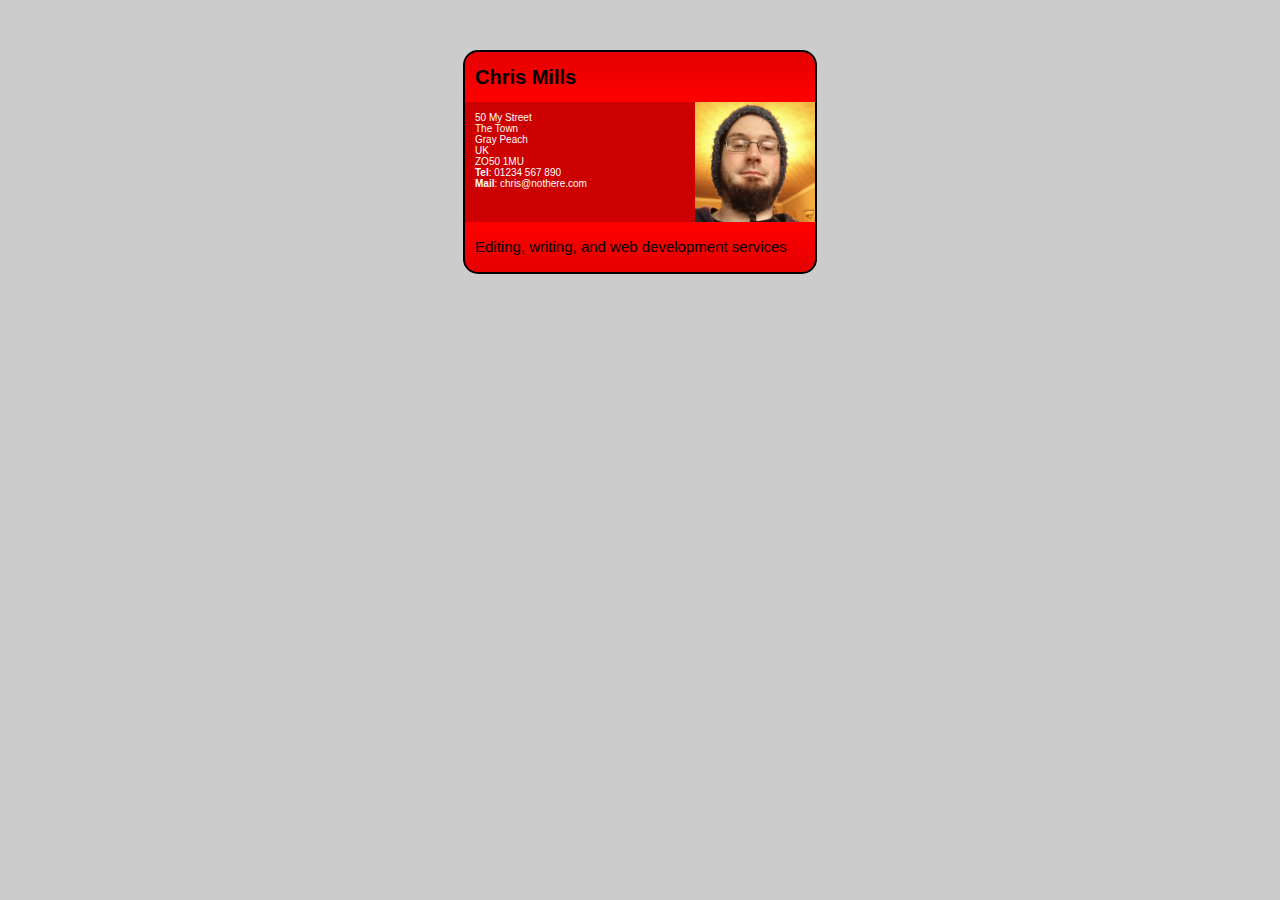
<file: anusha/assets/css_assignment1/index.html>
<!DOCTYPE html>
<html>
  <head>
    <meta charset="utf-8">
    <title>Fundamental CSS comprehension</title>
    <link rel='stylesheet' href="style (copy).css">
  </head>
  <body>

  <section class="card">
    <header>
      <h2>Chris Mills</h2>
    </header>
    <article>
      <img src="chris.jpg" alt="A picture of Chris - a man with glasses, a beard, and a silly wooly hat">
      <p>50 My Street</br>
         The Town<br>
         Gray Peach<br>
         UK<br>
         ZO50 1MU<br>
        <strong>Tel</strong>: 01234 567 890<br>
        <strong>Mail</strong>: chris@nothere.com</p>
    </article>
    <footer>
      <p>Editing, writing, and web development services</p>
    </footer>
  </section>

  </body>
</html>
</file>
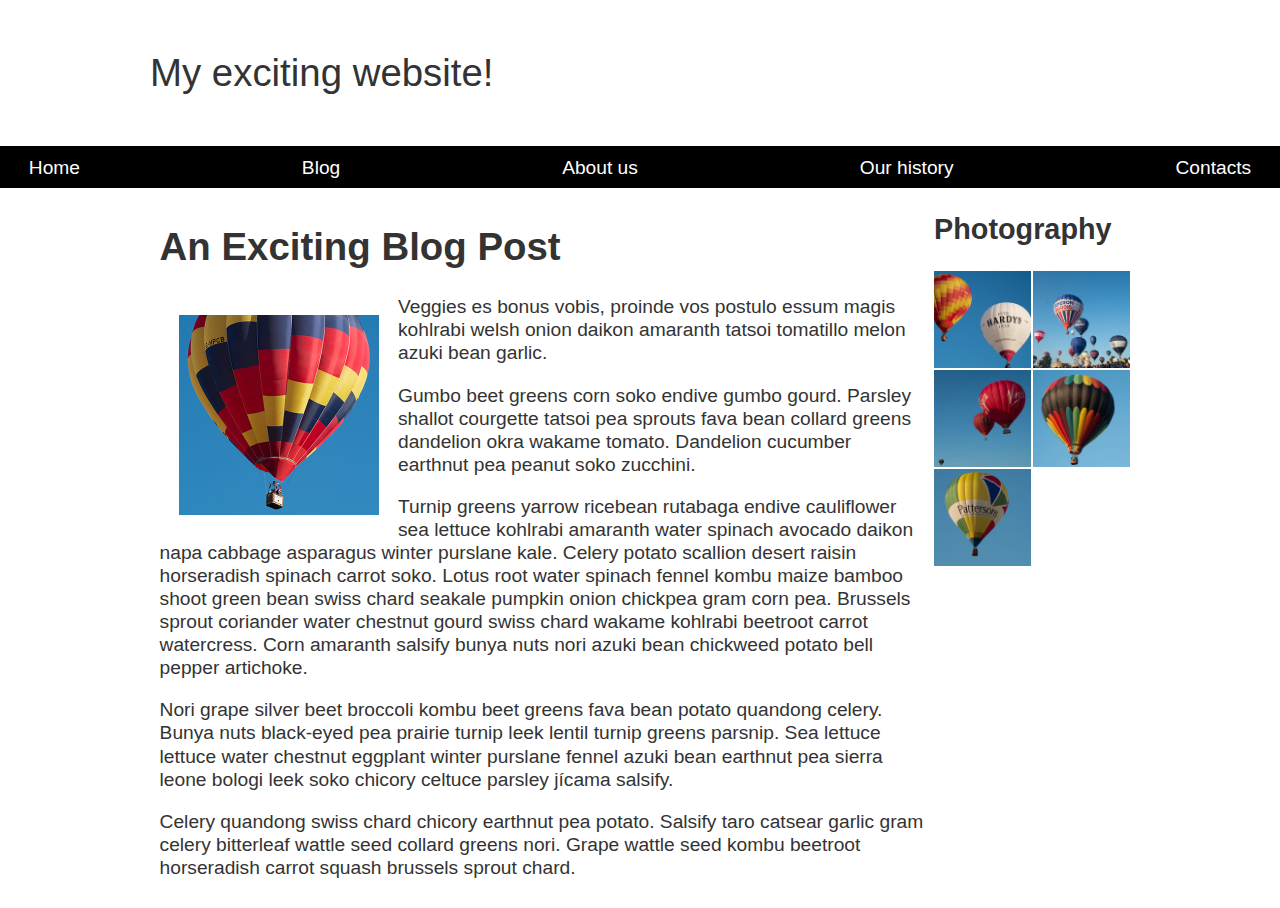
<file: anusha/assets/css_assignment2/index.html>
<!DOCTYPE html>
<html>

<head>
  <meta charset="utf-8">
  <title>Layout Task</title>
  <link href="styles.css" rel="stylesheet" type="text/css">
</head>

<body>

  <div class="logo">
    My exciting website!
  </div>

  <nav>
    <ul>
      <li>
        <a href="">Home</a>
      </li>
      <li>
        <a href="">Blog</a>
      </li>
      <li>
        <a href="">About us</a>
      </li>
      <li>
        <a href="">Our history</a>
      </li>
      <li>
        <a href="">Contacts</a>
      </li>
    </ul>
  </nav>

  <main class="grid">
    <article>
      <h1>
        An Exciting Blog Post
      </h1>
      <img src="images/balloon-sq6.jpg" alt="placeholder" class="feature">
      <p>Veggies es bonus vobis, proinde vos postulo essum magis kohlrabi welsh onion daikon amaranth tatsoi tomatillo melon
        azuki bean garlic.</p>

      <p>Gumbo beet greens corn soko endive gumbo gourd. Parsley shallot courgette tatsoi pea sprouts fava bean collard greens
        dandelion okra wakame tomato. Dandelion cucumber earthnut pea peanut soko zucchini.</p>

      <p>Turnip greens yarrow ricebean rutabaga endive cauliflower sea lettuce kohlrabi amaranth water spinach avocado daikon
        napa cabbage asparagus winter purslane kale. Celery potato scallion desert raisin horseradish spinach carrot soko.
        Lotus root water spinach fennel kombu maize bamboo shoot green bean swiss chard seakale pumpkin onion chickpea gram
        corn pea. Brussels sprout coriander water chestnut gourd swiss chard wakame kohlrabi beetroot carrot watercress.
        Corn amaranth salsify bunya nuts nori azuki bean chickweed potato bell pepper artichoke.</p>

      <p>Nori grape silver beet broccoli kombu beet greens fava bean potato quandong celery. Bunya nuts black-eyed pea prairie
        turnip leek lentil turnip greens parsnip. Sea lettuce lettuce water chestnut eggplant winter purslane fennel azuki
        bean earthnut pea sierra leone bologi leek soko chicory celtuce parsley jícama salsify.</p>

      <p>Celery quandong swiss chard chicory earthnut pea potato. Salsify taro catsear garlic gram celery bitterleaf wattle
        seed collard greens nori. Grape wattle seed kombu beetroot horseradish carrot squash brussels sprout chard.</p>

    </article>

    <aside>
      <h2>
        Photography
      </h2>
      <ul class="photos">
        <li>
          <img src="images/balloon-sq1.jpg" alt="placeholder">
        </li>
        <li>
          <img src="images/balloon-sq2.jpg" alt="placeholder">
        </li>
        <li>
          <img src="images/balloon-sq3.jpg" alt="placeholder">
        </li>
        <li>
          <img src="images/balloon-sq4.jpg" alt="placeholder">
        </li>
        <li>
          <img src="images/balloon-sq5.jpg" alt="placeholder">
        </li>
      </ul>

    </aside>
  </main>

</body>

</html>
</file>
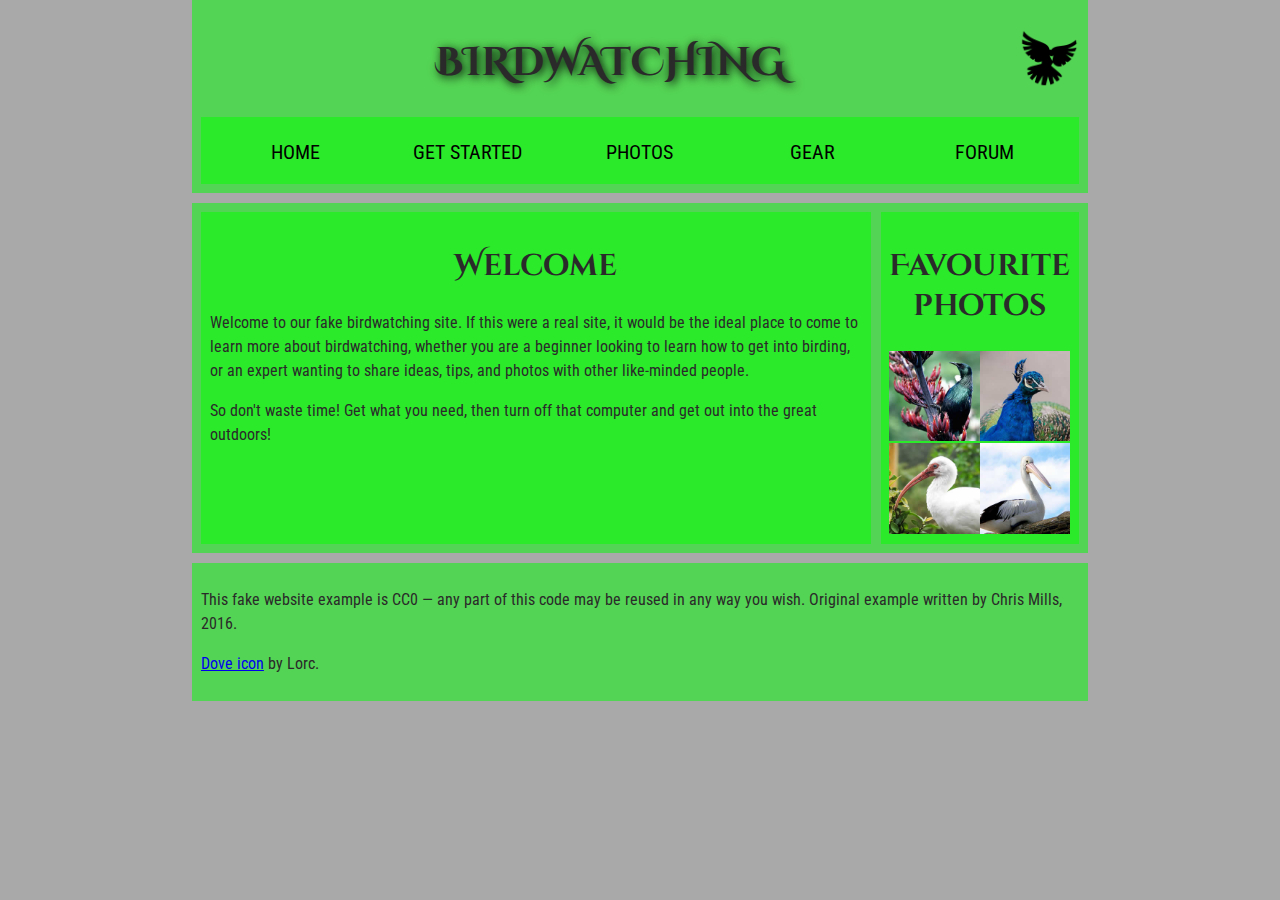
<file: anusha/assets/html_assignment/index.html>
<!DOCTYPE html>
<html>
  <head>
    <meta charset="utf-8">
    <title>Birdwatching</title>
    <link href="https://fonts.googleapis.com/css?family=Roboto+Condensed:300|Cinzel+Decorative:700" rel="stylesheet">
    <link rel='stylesheet' href="style.css">

    <!--[if lt IE 9]>
      <script src="//html5shiv.googlecode.com/svn/trunk/html5.js"></script>
    <![endif]-->
  </head>

  <body>

      <header>
      <h1>Birdwatching</h1>
      <img src="dove.png" alt="a simple dove logo">
      <nav>


      <ul>
        <li><span>Home</span></li>
        <li><a href="#">Get started</a></li>
        <li><a href="#">Photos</a></li>
        <li><a href="#">Gear</a></li>
        <li><a href="#">Forum</a></li>
      </ul>
      </nav>
      </header>
      
      <main>
      <article>
      <h2>Welcome</h2>

      <p>Welcome to our fake birdwatching site. If this were a real site, it would be the ideal place to come to learn more about birdwatching, whether you are a beginner looking to learn how to get into birding, or an expert wanting to share ideas, tips, and photos with other like-minded people.</p>

      <p>So don't waste time! Get what you need, then turn off that computer and get out into the great outdoors!</p>
      </article>
      
      <aside>
      <h2>Favourite photos</h2>

      <a href="favorite-1.jpg"><img src="favorite-1_th.jpg" alt="Small black bird, black claws, long black slender beak, links to larger version of the image"></a>
      <a href="favorite-2.jpg"><img src="favorite-2_th.jpg" alt="Top half of a pretty bird with bright blue plumage on neck, light colored beak, blue headdress, links to larger version of the image"></a>
      <a href="favorite-3.jpg"><img src="favorite-3_th.jpg" alt="Top half of a large bird with white plumage, very long curved narrow light colored break, links to larger version of the image"></a>
      <a href="favorite-4.jpg"><img src="favorite-4_th.jpg" alt="Large bird, mostly white plumage with black plumage on back and rear, long straight white beak, links to larger version of the image"></a>
      </aside>
      </main>
      
      <footer>
      <p>This fake website example is CC0 — any part of this code may be reused in any way you wish. Original example written by Chris Mills, 2016.</p>

      <p><a href="http://game-icons.net/lorc/originals/dove.html">Dove icon</a> by Lorc.</p>
      </footer>

  </body>
</html>
</file>
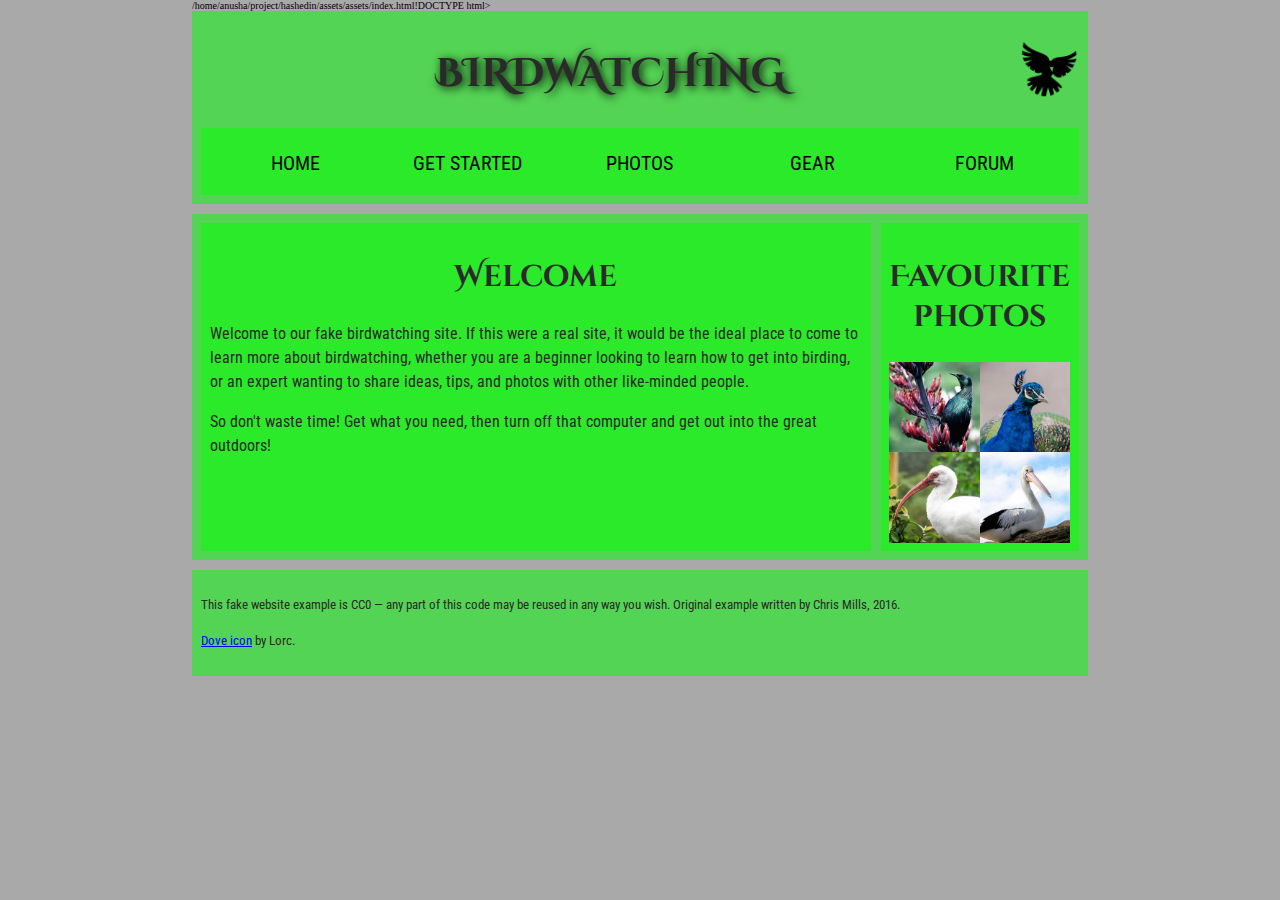
<file: anusha/assets/html_assignment/index (copy).html>
/home/anusha/project/hashedin/assets/assets/index.html!DOCTYPE html>
<html>

<head>
    <meta charset="utf-8">
    <title>Birdwatching</title>
    <link href='https://fonts.googleapis.com/css?family=Roboto+Condensed:300|Cinzel+Decorative:700' rel='stylesheet' type='text/css'>
    <link rel="stylesheet" href="style.css">
    <!--[if lt IE 9]>
      <script src="//html5shiv.googlecode.com/svn/trunk/html5.js"></script>
    <![endif]-->
</head>

<body>

    <header>
        <h1>Birdwatching</h1>
        <img src="dove.png" alt="a simple dove logo">

        <nav>
            <ul>
                <li><span>Home</span></li>
                <li><a href="#">Get started</a></li>
                <li><a href="#">Photos</a></li>
                <li><a href="#">Gear</a></li>
                <li><a href="#">Forum</a></li>
            </ul>
        </nav>
    </header> <!-- /header -->

    <main>
        <article>
            <h2>Welcome</h2>

            <p>Welcome to our fake birdwatching site. If this were a real site, it would be the ideal place to come to learn more about birdwatching, whether you are a beginner looking to learn how to get into birding, or an expert wanting to share ideas,
                tips, and photos with other like-minded people.</p>

            <p>So don't waste time! Get what you need, then turn off that computer and get out into the great outdoors!</p>
        </article>
        <aside>
            <h2>Favourite photos</h2>

            <a href="favorite-1.jpg"><img src="favorite-1_th.jpg" alt="Small black bird, black claws, long black slender beak, links to larger version of the image"></a>
            <a href="favorite-2.jpg"><img src="favorite-2_th.jpg" alt="Top half of a pretty bird with bright blue plumage on neck, light colored beak, blue headdress, links to larger version of the image"></a>
            <a href="favorite-3.jpg"><img src="favorite-3_th.jpg" alt="Top half of a large bird with white plumage, very long curved narrow light colored break, links to larger version of the image"></a>
            <a href="favorite-4.jpg"><img src="favorite-4_th.jpg" alt="Large bird, mostly white plumage with black plumage on back and rear, long straight white beak, links to larger version of the image"></a>
        </aside>
    </main> <!-- /main -->

    <footer>
        <p><small>This fake website example is CC0 — any part of this code may be reused in any way you wish. Original example written by Chris Mills, 2016.</small></p>

        <p><small><a href="http://game-icons.net/lorc/originals/dove.html">Dove icon</a> by Lorc.</small></p>
    </footer> <!-- /footer -->

</body>

</html>
</file>
<file: anusha/assets/css_assignment1/style (copy).css>
/* General styles - put these straight into your stylesheet */

body {
  margin: 0;
}

html {
  font-family: 'Helvetica neue', Arial, 'sans serif';
  font-size: 10px;
  background-color: #ccc;
}

/* Selectors to be matched up with rulesets */






/* Rulesets to be matched up with selectors */

.card{
  width: 35em;
  height: 22em;
  margin: 5em auto;
  background-color: red;
  border: 0.2em solid black;
  border-radius: 1.5em;
}

.card header{
  background-image: linear-gradient(to bottom,rgba(0,0,0,0.1), rgba(0,0,0,0));
  border-radius: 1.5em 1.5em 0 0;
}

.card footer{
  background-image: linear-gradient(to bottom,rgba(0,0,0,0), rgba(0,0,0,0.1));
  border-radius: 0 0 1.5em 1.5em;
}

.card header, .card footer {
    height: 3em;
    padding: 1em;
}

.card h2,.card p{
	margin: 0em auto;
}

.card header h2{
	font-size: 2em;
	line-height: 1.5;
}
.card footer p{
	font-size: 1.5em;
	line-height: 2;
}

.card article p {
    padding: 1em;
    color: rgba(255,255,255,1);
  }

.card article {
    height: 12em;
    background-color: rgba(0,0,0,0.2);
}
     
.card article img{
  max-height: 100%;
  float: right;
}
</file>
<file: anusha/assets/css_assignment2/styles.css>
body {
    background-color: #fff;
    color: #333;
    margin: 0;
    font: 1.2em / 1.2 Arial, Helvetica, sans-serif;
  }

  img {
      max-width: 100%;
      display: block;
  }
  
  article {
    padding: 0.5em;
}
  
  .logo {
    font-size: 200%;
    padding: 50px 20px;
    margin: 0 auto;
    max-width: 980px;
  }
  
  .grid {
    display: grid;
    grid-template-columns: 4fr 1fr;
    margin: 0 auto;
    padding: 0 20px;
    max-width: 980px;
  }
  
  nav {
    background-color: #000;
    padding: .5em;
  }
  
  nav ul {
    display: flex;
    justify-content: space-between;
    margin: 0;
    padding: 0;
    list-style: none;
  }
  
  nav a {  
    color: #fff;
    text-decoration: none;
    padding: .5em 1em;
  }
  
  .photos {
    display: grid;
    grid-template-columns: auto auto;
    gap: 2px;    
    list-style: none;
    margin: 0;
    padding: 0;
  }

  .feature {
    width: 200px;
    float: left;
    margin: 1em;
  }
</file>
<file: anusha/assets/html_assignment/style.css>
/* || General setup */

html, body {
  margin: 0;
  padding: 0;
}

html {
  font-size: 10px;
  background-color: #a9a9a9;
}

body {
  width: 70%;
  min-width: 800px;
  margin: 0 auto;
}

/* || typography */

h1, h2, h3 {
  font-family: 'Cinzel Decorative', cursive;
  color: #2a2a2a;
}

p, input, li {
  font-family: 'Roboto Condensed', sans-serif;
  color: #2a2a2a;
}

h1 {
  font-size: 4rem;
  text-align: center;
  text-shadow: 2px 2px 10px black;
}

h2 {
  font-size: 3rem;
  text-align: center;
}

h3 {
  font-size: 2.2rem;
}

p, li {
  font-size: 1.6rem;
  line-height: 1.5;
}

/* || header layout */

header {
  margin-bottom: 10px;
  display: flex;
  flex-flow: row wrap;
}

body > * {
  background-color: red;
  padding: 1%;
}

main, header, nav, article, aside, footer, section {
  background-color: rgba(0,255,0,0.5);
  padding: 1%;
}

h1 {
  flex: 5;
  text-transform: uppercase;
}

header img {
  display: block;
  height: 60px;
  padding-top: 20.15px;
}

nav {
  height: 50px;
  flex: 100%;
  display: flex;
}

nav ul {
  padding: 0;
  list-style-type: none;
  flex: 2;
  display: flex;
}

nav li {
  display: inline;
  text-align: center;
  flex: 1;
}

nav a, nav span {
  display: inline-block;
  font-size: 2rem;
  height: 3rem;
  line-height: 1.7;
  text-transform: uppercase;
  text-decoration: none;
  color: black;

}

/* || main layout */

main {
  display: flex;
}

article, section {
  flex: 4;
}

aside {
  flex: 1;
  margin-left: 10px;
  padding: 1%;
}

aside a {
  display: block;
  float: left;
  width: 50%;
}

aside img {
  max-width: 100%;
}

footer {
  margin-top: 10px;
}
</file>
